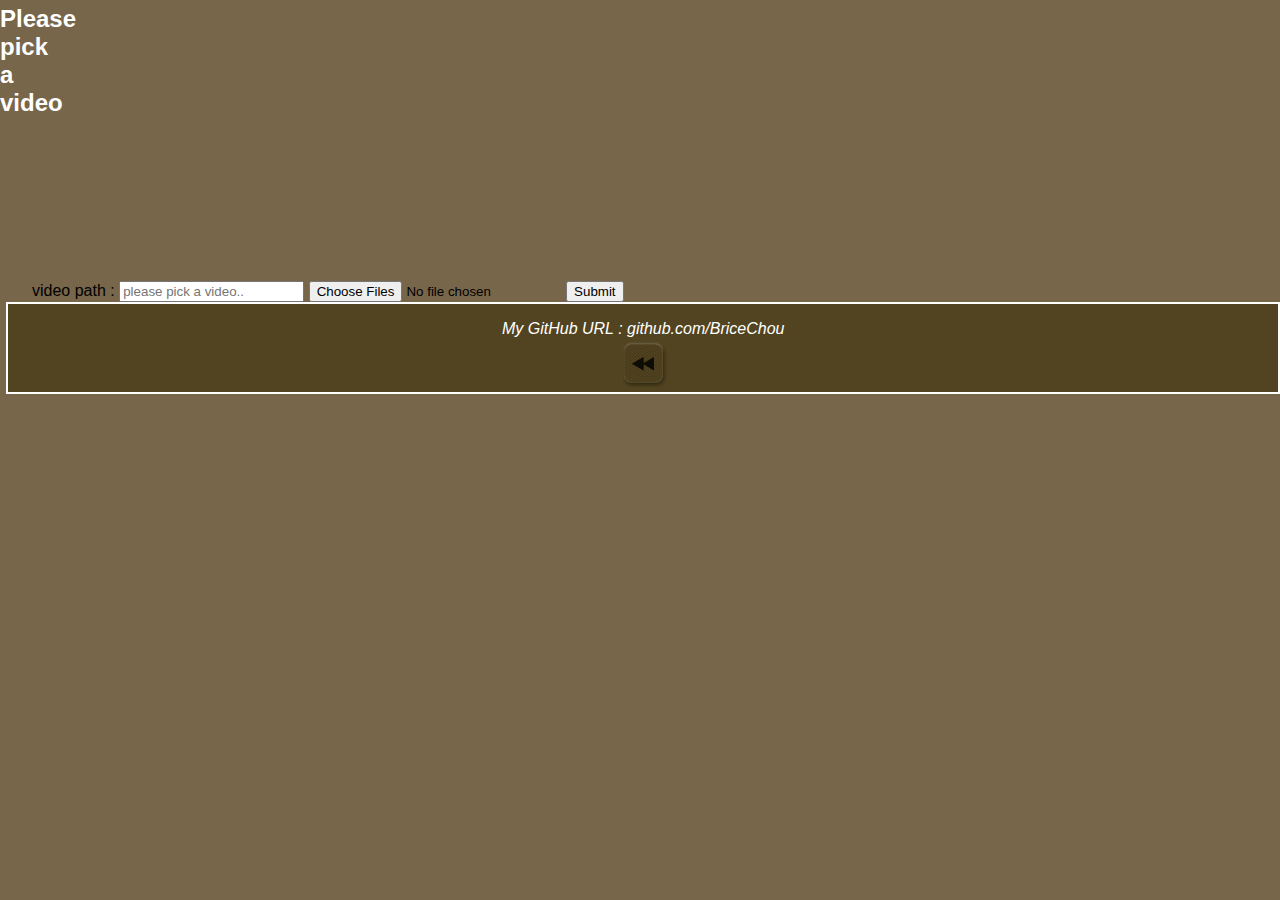
<file: tests/html/API/pick-video.html>
<!DOCTYPE html>
<html>
<head>
  <meta charset="utf-8"/>
  <meta name ="viewport" content="width=device-width,user-scalable=no,initial-scale=1"/>
  <title>Pick Video</title>
  <link rel  ="stylesheet" href="/style/css/main.css"  type="text/css"/>
  <script defer src="/js/bin/pick_video.js" ></script>
</head>
<body>
  <header id="header" class="header">
    <h1 class="title">Please pick a video</h1>
  </header>
  <!-- /header -->

  <from autocomplete="true">
    <label>video path :</label>
    <input type="text" id="video-path" placeholder="please pick a video..">
    <input type="file" id="browse-video-location" value="browse.." multiple>
    <input type="submit">
  </from>

  <canvas id="play-picked-video" height="240" width="320"></canvas>
  <footer class="footer">
    <address>My GitHub URL : github.com/BriceChou</address>
    <a href="../../../index.html">
      <img src="/style/icons/play/9.ico" width="50" height="50" alt="pick video"/>
    </a>
  </footer>
</body>
</html>
</file>
<file: style/css/main.css>
/*
 */
body {
  width: 100%;
  height: 100%;
  margin: 0;
  padding: 0;
  overflow-x: hidden;
  font: 100% "Comic Sans MS", cursive, sans-serif;
  background-color: #78664a;
}
/*
set header h1 attribute
 */

h1 {
  display: block;
  float: left;
  width: 2rem;
  margin: 0 0 0 0;
  font-size: 18pt;
  color: white;
}

p {
  padding: 0;
  margin: 0;
}

ul {
  margin: 0 0 0 0;
  font-size: 14pt;
  color: white;
}

ul li {
  display: block;
  list-style-type: none;
  margin: .6rem 0 0 0;
}

ul li:hover {
  background: #988558;
}

header {
  height: 3.2rem;
  padding: .3rem 0 0 0;
}

header button {
  float: right;
  padding: 0;
  margin: .6rem 0 0 0;
  font-size: 12pt;
  border: .2rem outset gray;
}

header button:active {
  border: .2rem inset gray;
}

header img {
  float: right;
  padding: 0;
  margin: .6rem .6rem 0 0;
}

footer {
  padding-top: 1rem;
  margin: 0 0 0 .4rem;
  color: #FFF;
  text-align: center;
  background-color: #524420;
  border: .18rem solid #FFF;
}

.video_information {
  display: inline;
  text-indent: 12pt;
  color: DarkSeaGreen;
}

.control_video {
  padding: 0;
  margin: 0 0 0 2.5rem;
}

.control_video button {
  width: 7.5rem;
  height: 2rem;
  margin: 0;
  border: .2rem outset gray;
}

.control_video button:active {
  border: .2rem inset grey;
}

.control_video button:hover {
  border: .2rem inset grey;
}

.play_list {
  margin: 0 auto;
}

.clock_canvas {
  margin: 0;
}

.video_are {
  margin: 0 0 0 .45rem;
}

.button_ouset {
  border: .2rem outset gray;
}

.button_inset {
  border: .2rem inset grey;
}
</file>
